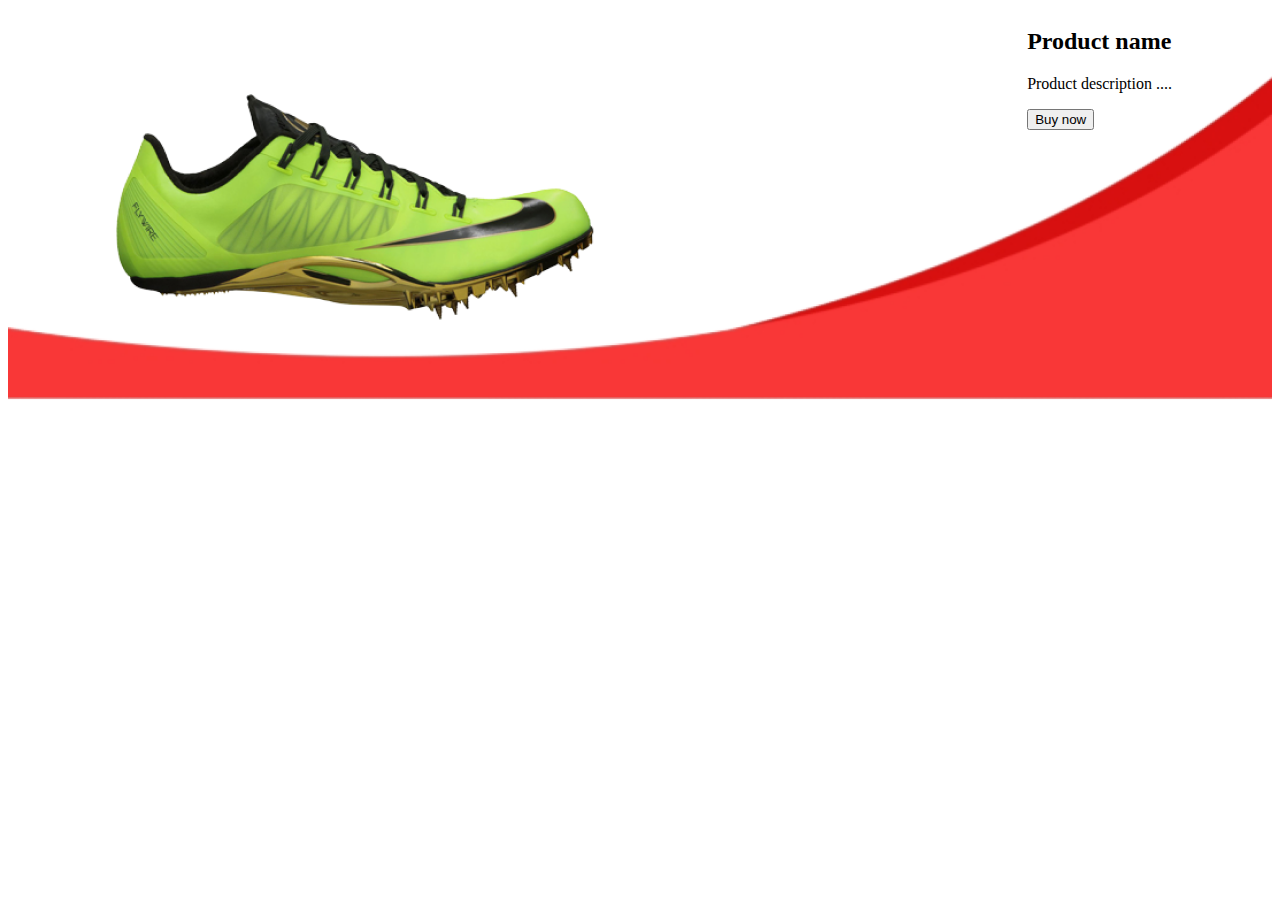
<file: controllers/index.html>
<!doctype html>
<html lang="en">

<head>
    <title>index</title>
    <!-- Required meta tags -->
    <meta charset="utf-8">
    <meta name="viewport" content="width=device-width, initial-scale=1, shrink-to-fit=no">

    <!-- FONT AWESOME -->
    <link rel="stylesheet" href="https://maxcdn.bootstrapcdn.com/font-awesome/4.7.0/css/font-awesome.min.css">

    <!-- Bootstrap CSS v5.2.0-beta1 -->
    <link rel="stylesheet" href="https://cdn.jsdelivr.net/npm/bootstrap@5.2.0/dist/css/bootstrap.min.css" integrity="sha384-gH2yIJqKdNHPEq0n4Mqa/HGKIhSkIHeL5AyhkYV8i59U5AR6csBvApHHNl/vI1Bx" crossorigin="anonymous">

    <!-- FONT  -->
    <link rel="preconnect" href="https://fonts.googleapis.com">
    <link rel="preconnect" href="https://fonts.gstatic.com" crossorigin>
    <link href="https://fonts.googleapis.com/css2?family=Inter:wght@300;400;600;700&display=swap" rel="stylesheet">
    <link rel="stylesheet" href="../css/index.min.css">

</head>

<body>
    <header>
        <!-- place navbar here -->
    </header>
    <main>
        <div class="container">
            <div class="carousel">
                <img src="../img/image 4.png" alt="img_4">
                <div class="carousel_content">
                    <h2>Product name</h2>
                    <p>Product description ....</p>
                    <button>Buy now</button>
                </div>
            </div>
        </div>
        <div class="product">

        </div>

    </main>
    <footer>
        <!-- place footer here -->
    </footer>
    <!-- Bootstrap JavaScript Libraries -->
    <script src="https://cdn.jsdelivr.net/npm/@popperjs/core@2.11.5/dist/umd/popper.min.js" integrity="sha384-Xe+8cL9oJa6tN/veChSP7q+mnSPaj5Bcu9mPX5F5xIGE0DVittaqT5lorf0EI7Vk" crossorigin="anonymous">
    </script>

    <script src="https://cdn.jsdelivr.net/npm/bootstrap@5.2.0/dist/js/bootstrap.min.js" integrity="sha384-ODmDIVzN+pFdexxHEHFBQH3/9/vQ9uori45z4JjnFsRydbmQbmL5t1tQ0culUzyK" crossorigin="anonymous">
    </script>
</body>

</html>
</file>
<file: css/index.min.css>
@import"../base/_base.scss";@import"../themes/_variable.scss";.carousel{background-image:url(../img/image\ 6.png);background-size:cover;background-repeat:no-repeat;display:flex;justify-content:space-between;padding:0 100px}.carousel .container img{width:821px;height:392px;top:5px;left:86px}
</file>
